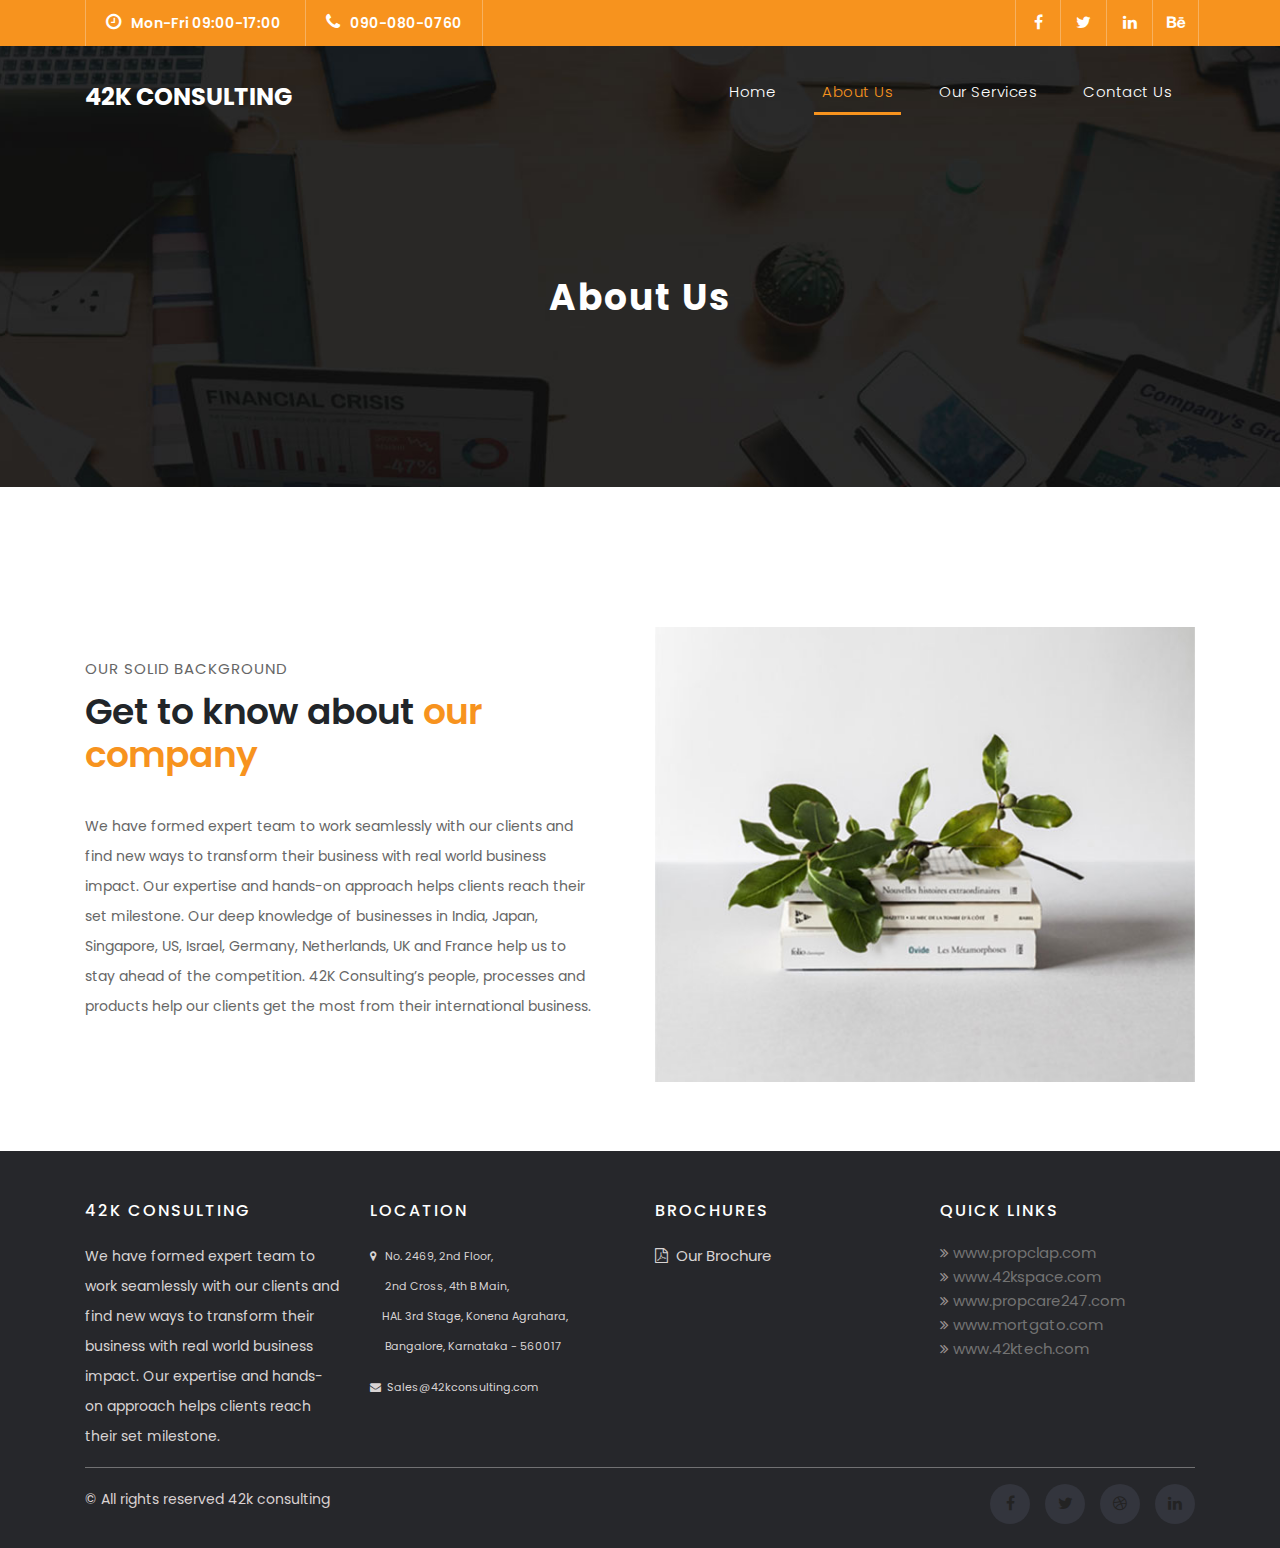
<file: about.html>
<!DOCTYPE html>
<html lang="en">

  <head>

    <meta charset="utf-8">
    <meta name="viewport" content="width=device-width, initial-scale=1, shrink-to-fit=no">
    <meta name="description" content="">
    <meta name="author" content="TemplateMo">
    <link href="https://fonts.googleapis.com/css?family=Poppins:100,200,300,400,500,600,700,800,900&display=swap" rel="stylesheet">

    <title>42K Consulting</title>

    <!-- Bootstrap core CSS -->
    <link href="vendor/bootstrap/css/bootstrap.min.css" rel="stylesheet">

    <!-- Additional CSS Files -->
    <link rel="stylesheet" href="assets/css/fontawesome.css">
    <link rel="stylesheet" href="assets/css/templatemo-finance-business.css">
    <link rel="stylesheet" href="assets/css/owl.css">
<!--

Finance Business TemplateMo

https://templatemo.com/tm-545-finance-business

-->
  </head>

  <body>

    <!-- ***** Preloader Start ***** -->
    <!-- <div id="preloader">
        <div class="jumper">
            <div></div>
            <div></div>
            <div></div>
        </div>
    </div>   -->
    <!-- ***** Preloader End ***** -->

    <!-- Header -->
    <div class="sub-header">
      <div class="container">
        <div class="row">
          <div class="col-md-8 col-xs-12">
            <ul class="left-info">
              <li><a href="#"><i class="fa fa-clock-o"></i>Mon-Fri 09:00-17:00</a></li>
              <li><a href="#"><i class="fa fa-phone"></i>090-080-0760</a></li>
            </ul>
          </div>
          <div class="col-md-4">
            <ul class="right-icons">
              <li><a href="#"><i class="fa fa-facebook"></i></a></li>
              <li><a href="#"><i class="fa fa-twitter"></i></a></li>
              <li><a href="#"><i class="fa fa-linkedin"></i></a></li>
              <li><a href="#"><i class="fa fa-behance"></i></a></li>
            </ul>
          </div>
        </div>
      </div>
    </div>
    
    <header class="">
      <nav class="navbar navbar-expand-lg">
        <div class="container">
          <a class="navbar-brand" href="index.html"><h2>42K Consulting </h2></a>
          <button class="navbar-toggler" type="button" data-toggle="collapse" data-target="#navbarResponsive" aria-controls="navbarResponsive" aria-expanded="false" aria-label="Toggle navigation">
            <span class="navbar-toggler-icon"></span>
          </button>
          <div class="collapse navbar-collapse" id="navbarResponsive">
            <ul class="navbar-nav ml-auto">
              <li class="nav-item">
                <a class="nav-link" href="index.html">Home
                  <span class="sr-only">(current)</span>
                </a>
              </li>
              <li class="nav-item active">
                <a class="nav-link" href="about.html">About Us</a>
              </li>
              <li class="nav-item">
                <a class="nav-link" href="services.html">Our Services</a>
              </li>
              <li class="nav-item">
                <a class="nav-link" href="contact.html">Contact Us</a>
              </li>
            </ul>
          </div>
        </div>
      </nav>
    </header>

    <!-- Page Content -->
    <div class="page-heading header-text">
      <div class="container">
        <div class="row">
          <div class="col-md-12">
            <h1>About Us</h1>
          </div>
        </div>
      </div>
    </div>

    <div class="more-info about-info" style="    margin-bottom: 69px;">
      <div class="container">
        <div class="row">
          <div class="col-md-12">
            <div class="more-info-content">
              <div class="row">
                <div class="col-md-6 align-self-center">
                  <div class="right-content">
                    <span>our solid background </span>
                    <h2>Get to know about <em>our company</em></h2>
                    <p>We have formed expert team to work seamlessly with our clients and find new ways to transform their business with real world business impact. Our expertise and hands-on approach helps clients reach their set milestone. Our deep knowledge of businesses in India, Japan, Singapore, US, Israel, Germany, Netherlands, UK and France help us to stay ahead of the competition. 42K Consulting’s people, processes and products help our clients get the most from their international business.</p>
                  </div>
                </div>
                <div class="col-md-6">
                  <div class="left-image">
                    <img src="assets/images/about-image.jpg" alt="">
                  </div>
                </div>
              </div>
            </div>
          </div>
        </div>
      </div>
    </div>

    <footer class="site-footer">
      <div class="container">
        <div class="row">
          <div class="col-sm-12 col-md-3">
            <h6>42K CONSULTING</h6>
            <p style="color: #d8d4d4;padding-top: 21px;">We have formed expert team to work seamlessly with our clients
              and find new ways to transform their business with real world business impact. Our expertise and hands-on
              approach helps clients reach their set milestone.
            </p>
          </div>
          <div class="col-sm-3">
            <h6>Location</h6>
            <p style="color: #d8d4d4;padding-top: 21px;    font-size: 11px;"> <i class="fa fa-map-marker"></i> &nbsp; No.
              2469, 2nd Floor,<br>&nbsp;&nbsp;&nbsp;&nbsp; 2nd Cross, 4th B Main,<br> &nbsp;&nbsp;&nbsp;&nbsp;HAL 3rd
              Stage, Konena Agrahara, <br>  &nbsp;&nbsp;&nbsp;&nbsp;&nbsp;Bangalore, Karnataka - 560017</p>
            <p style="color: #d8d4d4;padding-top: 11px;    font-size: 11px;"><i class="fa fa-envelope"></i> &nbsp;Sales@42kconsulting.com</p>
          </div>
          <div class="col-xs-6 col-md-3">
            <h6>Brochures</h6>
            <p style="color: #d8d4d4;padding-top: 21px;    font-size: 15px;"><i class="fa fa-file-pdf-o" aria-hidden="true"></i>  &nbsp;Our Brochure</p>
          </div>
  
          <div class="col-xs-6 col-md-3">
            <h6>Quick Links</h6>
            <ul class="footer-links" style="color: #999191;padding-top: 21px;">
            <li> <i class="fa fa-angle-double-right" aria-hidden="true"></i> <a href="https://www.propclap.com/"> www.propclap.com</a></li>
              <li> <i class="fa fa-angle-double-right" aria-hidden="true"></i> <a href="">www.42kspace.com</a></li>
              <li> <i class="fa fa-angle-double-right" aria-hidden="true"></i> <a href="">www.propcare247.com</a></li>
              <li> <i class="fa fa-angle-double-right" aria-hidden="true"></i> <a href="">www.mortgato.com</a></li>
              <li> <i class="fa fa-angle-double-right" aria-hidden="true"></i> <a href="">www.42ktech.com</a></li>
  
              <!-- <li><a href="contact.html">Contact Us</a></li> -->
            </ul>
          </div>
        </div>
        <hr>
      </div>
      <div class="container">
        <div class="row">
          <div class="col-md-8 col-sm-6 col-xs-12">
            <p style="color: #dad1d1;"><a rel="nofollow noopener" target="_blank"><em
              style="color: #f7931e;"></em> </a>  © All rights reserved 42k consulting</p>
  
          </div>
  
          <div class="col-md-4 col-sm-6 col-xs-12">
            <ul class="social-icons">
              <li><a class="facebook" href="#"><i class="fa fa-facebook"></i></a></li>
              <li><a class="twitter" href="#"><i class="fa fa-twitter"></i></a></li>
              <li><a class="dribbble" href="#"><i class="fa fa-dribbble"></i></a></li>
              <li><a class="linkedin" href="#"><i class="fa fa-linkedin"></i></a></li>
            </ul>
          </div>
        </div>
      </div>
    </footer>

    <!-- Bootstrap core JavaScript -->
    <script src="vendor/jquery/jquery.min.js"></script>
    <script src="vendor/bootstrap/js/bootstrap.bundle.min.js"></script>

    <!-- Additional Scripts -->
    <script src="assets/js/custom.js"></script>
    <script src="assets/js/owl.js"></script>
    <script src="assets/js/slick.js"></script>
    <script src="assets/js/accordions.js"></script>

    <script language = "text/Javascript"> 
      cleared[0] = cleared[1] = cleared[2] = 0; //set a cleared flag for each field
      function clearField(t){                   //declaring the array outside of the
      if(! cleared[t.id]){                      // function makes it static and global
          cleared[t.id] = 1;  // you could use true and false, but that's more typing
          t.value='';         // with more chance of typos
          t.style.color='#fff';
          }
      }
    </script>

  </body>
</html>
</file>
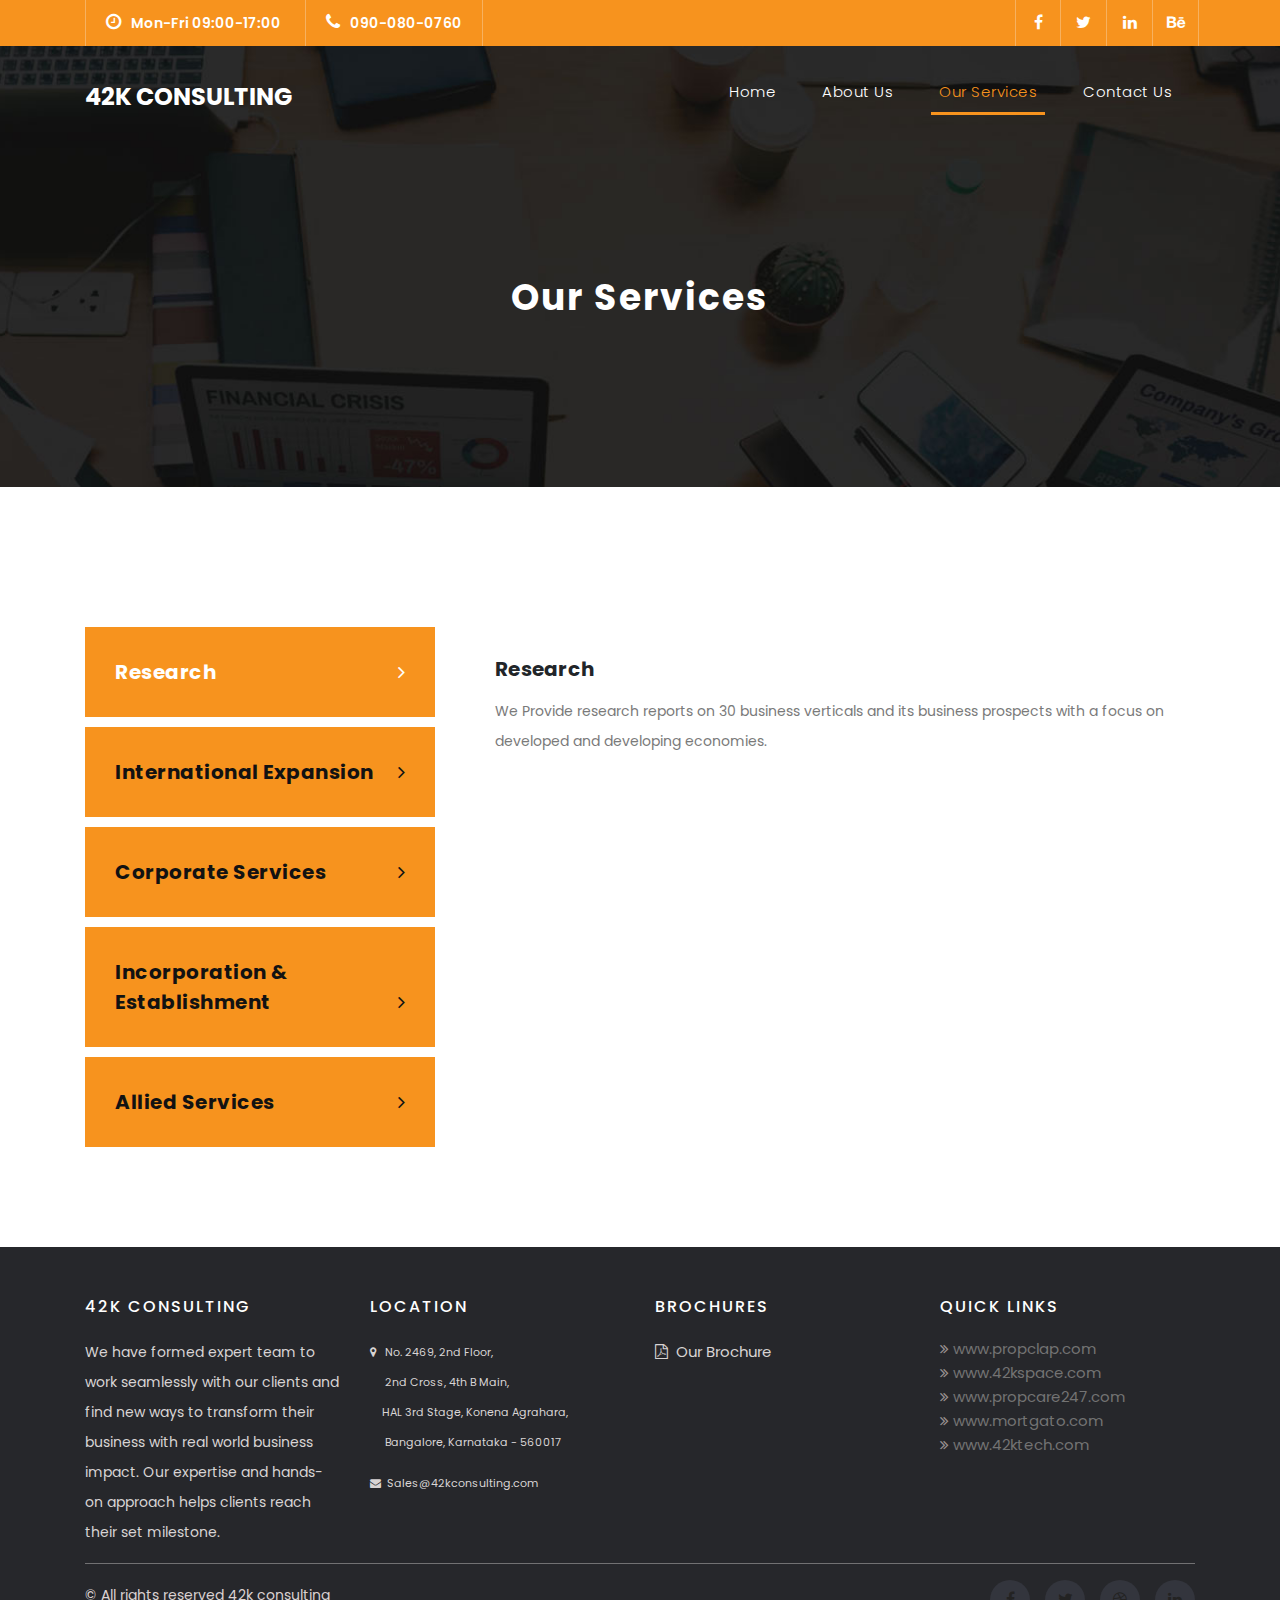
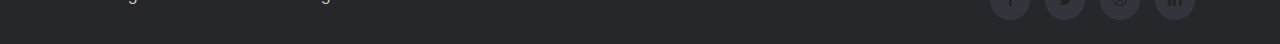
<file: services.html>
<!DOCTYPE html>
<html lang="en">

<head>

  <meta charset="utf-8">
  <meta name="viewport" content="width=device-width, initial-scale=1, shrink-to-fit=no">
  <meta name="description" content="">
  <meta name="author" content="TemplateMo">
  <link href="https://fonts.googleapis.com/css?family=Poppins:100,200,300,400,500,600,700,800,900&display=swap"
    rel="stylesheet">

  <title>42K Consulting</title>

  <!-- Bootstrap core CSS -->
  <link href="vendor/bootstrap/css/bootstrap.min.css" rel="stylesheet">

  <!-- Additional CSS Files -->
  <link rel="stylesheet" href="assets/css/fontawesome.css">
  <link rel="stylesheet" href="assets/css/templatemo-finance-business.css">
  <link rel="stylesheet" href="assets/css/owl.css">
  <!--

Finance Business TemplateMo

https://templatemo.com/tm-545-finance-business

-->
</head>

<body>
  <!-- ***** Preloader Start ***** -->
  <!-- <div id="preloader">
    <div class="jumper">
      <div></div>
      <div></div>
      <div></div>
    </div>
  </div> -->
  <!-- ***** Preloader End ***** -->

  <!-- Header -->
  <div class="sub-header">
    <div class="container">
      <div class="row">
        <div class="col-md-8 col-xs-12">
          <ul class="left-info">
            <li><a href="#"><i class="fa fa-clock-o"></i>Mon-Fri 09:00-17:00</a></li>
            <li><a href="#"><i class="fa fa-phone"></i>090-080-0760</a></li>
          </ul>
        </div>
        <div class="col-md-4">
          <ul class="right-icons">
            <li><a href="#"><i class="fa fa-facebook"></i></a></li>
            <li><a href="#"><i class="fa fa-twitter"></i></a></li>
            <li><a href="#"><i class="fa fa-linkedin"></i></a></li>
            <li><a href="#"><i class="fa fa-behance"></i></a></li>
          </ul>
        </div>
      </div>
    </div>
  </div>

  <header class="">
    <nav class="navbar navbar-expand-lg">
      <div class="container">
        <a class="navbar-brand" href="index.html">
          <h2>42K Consulting </h2>
        </a>
        <button class="navbar-toggler" type="button" data-toggle="collapse" data-target="#navbarResponsive"
          aria-controls="navbarResponsive" aria-expanded="false" aria-label="Toggle navigation">
          <span class="navbar-toggler-icon"></span>
        </button>
        <div class="collapse navbar-collapse" id="navbarResponsive">
          <ul class="navbar-nav ml-auto">
            <li class="nav-item">
              <a class="nav-link" href="index.html">Home
                <span class="sr-only">(current)</span>
              </a>
            </li>
            <li class="nav-item ">
              <a class="nav-link" href="about.html">About Us</a>
            </li>
            <li class="nav-item active">
              <a class="nav-link" href="services.html">Our Services</a>
            </li>
            <li class="nav-item">
              <a class="nav-link" href="contact.html">Contact Us</a>
            </li>
          </ul>
        </div>
      </div>
    </nav>
  </header>

  <!-- Page Content -->
  <div class="page-heading header-text">
    <div class="container">
      <div class="row">
        <div class="col-md-12">
          <h1>Our Services</h1>
        </div>
      </div>
    </div>
  </div>

  <div class="single-services" style="margin-bottom: 100px;
  ">
    <div class="container">
      <div class="row" id="tabs">
        <div class="col-md-4">
          <ul>
            <li><a href='#tabs-1'>Research <i class="fa fa-angle-right"></i></a></li>
            <li><a href='#tabs-2'>International Expansion <i class="fa fa-angle-right"></i></a></li>
            <li><a href='#tabs-3'>Corporate Services<i class="fa fa-angle-right"></i></a></li>
            <li><a href='#tabs-4'>Incorporation & Establishment<i class="fa fa-angle-right"></i></a></li>
            <li><a href='#tabs-5'>Allied Services<i class="fa fa-angle-right"></i></a></li>


          </ul>
        </div>
        <div class="col-md-8">
          <section class='tabs-content'>
            <article id='tabs-1'>
              <!-- <img src="assets/images/single_service_01.jpg" alt=""> -->
              <h4>Research</h4>
              <p> We Provide research reports on 30 business verticals and its business prospects with a focus on
                developed and developing economies.</p>
            </article>
            <article id='tabs-2'>
              <!-- <img src="assets/images/single_service_02.jpg" alt=""> -->
              <h4>International Expansion</h4>
              <p> Capital Markets, Hedge Funds, Private Equity, Real Estate.</p>
            </article>
            <article id='tabs-3'>
              <!-- <img src="assets/images/single_service_03.jpg" alt=""> -->
              <h4>Corporate Services</h4>
              <p>Funding, Registered Office & Director Services, Accounting and Financial Reporting, Compliance & Legal
                Administration, HR & Payroll Services, Business Information.</p>
            </article>
            <article id='tabs-4'>
              <!-- <img src="assets/images/single_service_04.jpg" alt=""> -->
              <h4>Incorporation & Establishment</h4>
              <p>International Incorporations, UK Company Formation, Post Incorporation services.</p>
            </article>
            <article id='tabs-5'>
              <h4>Allied Services</h4>
              <p>Technology Transfer, Communication and Public Relation, Public Policy Initiatives, CSR Service. </p>
            </article>
          </section>
        </div>
      </div>
    </div>
  </div>
  <footer class="site-footer">
    <div class="container">
      <div class="row">
        <div class="col-sm-12 col-md-3">
          <h6>42K CONSULTING</h6>
          <p style="color: #d8d4d4;padding-top: 21px;">We have formed expert team to work seamlessly with our clients
            and find new ways to transform their business with real world business impact. Our expertise and hands-on
            approach helps clients reach their set milestone.
          </p>
        </div>
        <div class="col-sm-3">
          <h6>Location</h6>
          <p style="color: #d8d4d4;padding-top: 21px;    font-size: 11px;"> <i class="fa fa-map-marker"></i> &nbsp; No.
            2469, 2nd Floor,<br>&nbsp;&nbsp;&nbsp;&nbsp; 2nd Cross, 4th B Main,<br> &nbsp;&nbsp;&nbsp;&nbsp;HAL 3rd
            Stage, Konena Agrahara, <br>  &nbsp;&nbsp;&nbsp;&nbsp;&nbsp;Bangalore, Karnataka - 560017</p>
          <p style="color: #d8d4d4;padding-top: 11px;    font-size: 11px;"><i class="fa fa-envelope"></i> &nbsp;Sales@42kconsulting.com</p>
        </div>
        <div class="col-xs-6 col-md-3">
          <h6>Brochures</h6>
          <p style="color: #d8d4d4;padding-top: 21px;    font-size: 15px;"><i class="fa fa-file-pdf-o" aria-hidden="true"></i>  &nbsp;Our Brochure</p>
        </div>

        <div class="col-xs-6 col-md-3">
          <h6>Quick Links</h6>
          <ul class="footer-links" style="color: #999191;padding-top: 21px;">
            <li> <i class="fa fa-angle-double-right" aria-hidden="true"></i> <a href="https://www.propclap.com/"> www.propclap.com</a></li>
            <li> <i class="fa fa-angle-double-right" aria-hidden="true"></i> <a href="">www.42kspace.com</a></li>
            <li> <i class="fa fa-angle-double-right" aria-hidden="true"></i> <a href="">www.propcare247.com</a></li>
            <li> <i class="fa fa-angle-double-right" aria-hidden="true"></i> <a href="">www.mortgato.com</a></li>
            <li> <i class="fa fa-angle-double-right" aria-hidden="true"></i> <a href="">www.42ktech.com</a></li>


            <!-- <li><a href="contact.html">Contact Us</a></li> -->
          </ul>
        </div>
      </div>
      <hr>
    </div>
    <div class="container">
      <div class="row">
        <div class="col-md-8 col-sm-6 col-xs-12">
          <p style="color: #dad1d1;"><a rel="nofollow noopener" target="_blank"><em
            style="color: #f7931e;"></em> </a>  © All rights reserved 42k consulting</p>

        </div>

        <div class="col-md-4 col-sm-6 col-xs-12">
          <ul class="social-icons">
            <li><a class="facebook" href="#"><i class="fa fa-facebook"></i></a></li>
            <li><a class="twitter" href="#"><i class="fa fa-twitter"></i></a></li>
            <li><a class="dribbble" href="#"><i class="fa fa-dribbble"></i></a></li>
            <li><a class="linkedin" href="#"><i class="fa fa-linkedin"></i></a></li>
          </ul>
        </div>
      </div>
    </div>
  </footer>

  <!-- Bootstrap core JavaScript -->
  <script src="vendor/jquery/jquery.min.js"></script>
  <script src="vendor/bootstrap/js/bootstrap.bundle.min.js"></script>

  <!-- Additional Scripts -->
  <script src="assets/js/custom.js"></script>
  <script src="assets/js/owl.js"></script>
  <script src="assets/js/slick.js"></script>
  <script src="assets/js/accordions.js"></script>

  <script language="text/Javascript">
    cleared[0] = cleared[1] = cleared[2] = 0; //set a cleared flag for each field
    function clearField(t) {                   //declaring the array outside of the
      if (!cleared[t.id]) {                      // function makes it static and global
        cleared[t.id] = 1;  // you could use true and false, but that's more typing
        t.value = '';         // with more chance of typos
        t.style.color = '#fff';
      }
    }
  </script>

</body>

</html>
</file>
<file: assets/css/templatemo-finance-business.css>
/* 

TemplateMo - Finance Business

https://templatemo.com/tm-545-finance-business

*/
 :root {
	--yellow:#f7931e ;
	/* --yellow:#00456f; */
	/*  var(--yellow)  */
	 /* -yellow = : var(--yellow) ; */
 }
 

 .imgservice{
	margin-top: -21px;
    position: absolute;
 }
/*--------------------------------------------------------------
# Navigation Menu
--------------------------------------------------------------*/
/* Desktop Navigation */
.nav-menu ul {
	margin: 0;
	padding: 0;
	list-style: none;
  }
  .hide {
	display: none !important;
  }
  .nav-menu > ul {
	display: flex;
  }
  
  .nav-menu > ul > li {
	position: relative;
	white-space: nowrap;
	padding: 10px 0 10px 28px;
  }
  
  .nav-menu a {
	display: block;
	position: relative;
	color: #0f394c;
	transition: 0.3s;
	font-size: 14px;
	font-family: sans-serif;
	/* text-transform: uppercase; */
	font-weight: 600;
  }
  
  .nav-menu a:hover, .nav-menu .active > a, .nav-menu li:hover > a {
	color: #49b5e7;
  }
  
  .nav-menu .drop-down ul {
	display: block;
	position: absolute;
	left: 14px;
	top: calc(100% + 30px);
	z-index: 99;
	opacity: 0;
	visibility: hidden;
	padding: 10px 0;
	background: #fff;
	box-shadow: 0px 0px 30px rgba(127, 137, 161, 0.25);
	transition: 0.3s;
  }
  
  .nav-menu .drop-down:hover > ul {
	opacity: 1;
	top: 100%;
	visibility: visible;
  }
  
  .nav-menu .drop-down li {
	min-width: 180px;
	position: relative;
  }
  
  .nav-menu .drop-down ul a {
	padding: 10px 20px;
	font-size: 14px;
	font-weight: 500;
	text-transform: none;
	color: #0f394c;
	text-transform: uppercase;
  }
  
  .nav-menu .drop-down ul a:hover, .nav-menu .drop-down ul .active > a, .nav-menu .drop-down ul li:hover > a {
	color: #49b5e7;
  }
  
  .nav-menu .drop-down > a:after {
	content: "\ea99";
	font-family: IcoFont;
	padding-left: 5px;
  }
  
  .nav-menu .drop-down .drop-down ul {
	top: 0;
	left: calc(100% - 30px);
  }
  
  .nav-menu .drop-down .drop-down:hover > ul {
	opacity: 1;
	top: 0;
	left: 100%;
  }
  
  .nav-menu .drop-down .drop-down > a {
	padding-right: 35px;
  }
  
  .nav-menu .drop-down .drop-down > a:after {
	content: "\eaa0";
	font-family: IcoFont;
	position: absolute;
	right: 15px;
  }
  
  @media (max-width: 1366px) {
	.nav-menu .drop-down .drop-down ul {
	  left: -90%;
	}
	.nav-menu .drop-down .drop-down:hover > ul {
	  left: -100%;
	}
	.nav-menu .drop-down .drop-down > a:after {
	  content: "\ea9d";
	}
  }
body {
  font-family: 'Poppins', sans-serif;
  overflow-x: hidden;
  text-rendering: optimizeLegibility;
  -webkit-font-smoothing: antialiased;
  -moz-osx-font-smoothing: grayscale;
}
.icon-box {
    padding: 30px;
    position: relative;
    overflow: hidden;
    border-radius: 10px;
    margin: 0 10px 40px 10px;
    background: #fff;
    box-shadow: 0 10px 29px 0 rgba(68, 88, 144, 0.1);
    transition: all 0.3s ease-in-out;
}
p {
	margin-bottom: 0px;
	font-size: 14px;
	color: #666666;
	line-height: 30px;
}
a {
	text-decoration: none!important;
}
ul {
	padding: 0;
	margin: 0;
	list-style: none;
}

h1,h2,h3,h4,h5,h6 {
	margin: 0px;
}
a{
	color: var(--yellow);
}
a.filled-button {
	background-color:  var(--yellow) ;
	color: #fff;
	font-size: 13px;
	text-transform: uppercase;
	font-weight: 700;
	padding: 12px 30px;
	border-radius: 30px;
	display: inline-block;
	transition: all 0.3s;
}

a.filled-button:hover {
	background-color: #fff;
	color:  var(--yellow) ;
}

a.border-button {
	background-color: transparent;
	color: #fff;
	border: 2px solid #fff;
	font-size: 13px;
	text-transform: uppercase;
	font-weight: 700;
	padding: 10px 28px;
	border-radius: 30px;
	display: inline-block;
	transition: all 0.3s;
}

a.border-button:hover {
	background-color: #fff;
	color:  var(--yellow) ;
}

.section-heading {
	text-align: center;
	margin-bottom: 80px;
}

.section-heading h2 {
	font-size: 36px;
	font-weight: 600;
	color: #1e1e1e;
}

.section-heading em {
	font-style: normal;
	color:  var(--yellow) ;
}

.section-heading span {
	display: block;
	margin-top: 15px;
	text-transform: uppercase;
	font-size: 15px;
	color: #666;
	letter-spacing: 1px;
}

#preloader {
  overflow: hidden;
  background:  var(--yellow) ;
  left: 0;
  right: 0;
  top: 0;
  bottom: 0;
  position: fixed;
  z-index: 9999999;
  color: #fff;
}

#preloader .jumper {
  left: 0;
  top: 0;
  right: 0;
  bottom: 0;
  display: block;
  position: absolute;
  margin: auto;
  width: 50px;
  height: 50px;
}

#preloader .jumper > div {
  background-color: #fff;
  width: 10px;
  height: 10px;
  border-radius: 100%;
  -webkit-animation-fill-mode: both;
  animation-fill-mode: both;
  position: absolute;
  opacity: 0;
  width: 50px;
  height: 50px;
  -webkit-animation: jumper 1s 0s linear infinite;
  animation: jumper 1s 0s linear infinite;
}

#preloader .jumper > div:nth-child(2) {
  -webkit-animation-delay: 0.33333s;
  animation-delay: 0.33333s;
}

#preloader .jumper > div:nth-child(3) {
  -webkit-animation-delay: 0.66666s;
  animation-delay: 0.66666s;
}

@-webkit-keyframes jumper {
  0% {
    opacity: 0;
    -webkit-transform: scale(0);
    transform: scale(0);
  }
  5% {
    opacity: 1;
  }
  100% {
    -webkit-transform: scale(1);
    transform: scale(1);
    opacity: 0;
  }
}

@keyframes jumper {
  0% {
    opacity: 0;
    -webkit-transform: scale(0);
    transform: scale(0);
  }
  5% {
    opacity: 1;
  }
  100% {
    opacity: 0;
  }
}

/* Sub Header Style */

.sub-header {
	background-color:  var(--yellow) ;
	height: 46px;
	line-height: 46px;
}

.sub-header ul li {
	display: inline-block;
}

.sub-header ul.left-info li {
	border-left: 1px solid rgba(250,250,250,0.3);
	padding: 0px 20px;
}

.sub-header ul.left-info li:last-child {
	border-right: 1px solid rgba(250,250,250,0.3);
}

.sub-header ul.left-info li i {
	margin-right: 10px;
	font-size: 18px;
}

.sub-header ul.left-info li a {
	color: #fff;
	font-size: 14px;
	font-weight: 600;
}

.sub-header ul.right-icons {
	float: right;
}

.sub-header ul.right-icons li {
	margin-right: -4px;
	width: 46px;
	display: inline-block;
	text-align: center;
	border-right: 1px solid rgba(250,250,250,0.3);
}

.sub-header ul.right-icons li:first-child {
	border-left: 1px solid rgba(250,250,250,0.3);
}

.sub-header ul.right-icons li a {
	color: #fff;
	transition: all 0.3s;
}

.sub-header ul.right-icons li a:hover {
	opacity: 0.75;
}



/* Header Style */
header {
	position: absolute;
	z-index: 99999;
	width: 100%;
	background-color: transparent!important;
	height: 80px;
	-webkit-transition: all 0.3s ease-in-out 0s;
    -moz-transition: all 0.3s ease-in-out 0s;
    -o-transition: all 0.3s ease-in-out 0s;
    transition: all 0.3s ease-in-out 0s;
}
header .navbar {
	padding: 20px 0px;
}
.background-header .navbar {
	padding: 10px 0px;
}
.background-header {
	top: 0;
	position: fixed;
	background-color: #fff!important;
	box-shadow: 0px 1px 10px rgba(0,0,0,0.1);
}
.background-header .navbar-brand h2 {
	color:  var(--yellow) !important;
}
.background-header .navbar-nav a.nav-link {
	color: #1e1e1e!important;
}
.background-header .navbar-nav .nav-link:hover,
.background-header .navbar-nav .active>.nav-link,
.background-header .navbar-nav .nav-link.active,
.background-header .navbar-nav .nav-link.show,
.background-header .navbar-nav .show>.nav-link {
	color:  var(--yellow) !important;
}
.navbar .navbar-brand {
	float: 	left;
	margin-top: 12px;
	outline: none;
}
.navbar .navbar-brand h2 {
	color: #fff;
	text-transform: uppercase;
	font-size: 24px;
	font-weight: 700;
	-webkit-transition: all .3s ease 0s;
    -moz-transition: all .3s ease 0s;
    -o-transition: all .3s ease 0s;
    transition: all .3s ease 0s;
}
.navbar .navbar-brand h2 em {
	font-style: normal;
	font-size: 16px;
}
#navbarResponsive {
	z-index: 999;
}
.navbar-collapse {
	text-align: center;
}
.navbar .navbar-nav .nav-item {
	margin: 0px 15px;
}
.navbar .navbar-nav a.nav-link {
	text-transform: capitalize;
	font-size: 15px;
	font-weight: 300;
	letter-spacing: 0.5px;
	color: #fff;
	transition: all 0.5s;
	margin-top: 5px;
}
.navbar .navbar-nav .nav-link:hover,
.navbar .navbar-nav .active>.nav-link,
.navbar .navbar-nav .nav-link.active,
.navbar .navbar-nav .nav-link.show,
.navbar .navbar-nav .show>.nav-link {
	color:  var(--yellow) ;
	border-bottom: 3px solid  var(--yellow) ;
}
.navbar .navbar-toggler-icon {
	background-image: none;
}
.navbar .navbar-toggler {
	border-color: #fff;
	background-color: #fff;	
	height: 36px;
	outline: none;
	border-radius: 0px;
	position: absolute;
	right: 30px;
	top: 20px;
}
.navbar .navbar-toggler-icon:after {
	content: '\f0c9';
	color:  var(--yellow) ;
	font-size: 18px;
	line-height: 26px;
	font-family: 'FontAwesome';
}



/* Banner Style */

.img-fill{
  width: 100%;
  display: block;
  overflow: hidden;
  position: relative;
  text-align: center
}

.img-fill img {
  min-height: 100%;
  min-width: 100%;
  position: relative;
  display: inline-block;
  max-width: none;
}

*,
*:before,
*:after {
  -webkit-box-sizing: border-box;
  box-sizing: border-box;
  -webkit-font-smoothing: antialiased;
  -moz-osx-font-smoothing: grayscale;
}

.Grid1k {
  padding: 0 15px;
  max-width: 1200px;
  margin: auto;
}

.blocks-box,
.slick-slider {
  margin: 0;
  padding: 0!important;
}

.slick-slide {
  float: left;
  padding: 0;
}

.Modern-Slider .item .img-fill {
	background-size: cover;
	background-position: center center;
	background-repeat: no-repeat;
	height:95vh;
}

.Modern-Slider .item-1 .img-fill {
	background-image: url(../images/slide_01.jpg);
}

.Modern-Slider .item-2 .img-fill {
	background-image: url(../images/slide_03.jpg);
}

.Modern-Slider .item-3 .img-fill {
	background-image: url(../images/slide_03.jpg);
}

.Modern-Slider .NextArrow{
  position:absolute;
  top:50%;
  right:30px;
  border:0 none;
  background-color: transparent;
  text-align:center;
  font-size: 36px;
  font-family: 'FontAwesome';
  color:#FFF;
  z-index:5;
  outline: none;
  cursor: pointer;
}

.Modern-Slider .NextArrow:before{
  content:'\f105';
}

.Modern-Slider .PrevArrow {
  position:absolute;
  top:50%;
  left:30px;
  border:0 none;
  background-color: transparent;
  text-align:center;
  font-size: 36px;
  font-family: 'FontAwesome';
  color:#FFF;
  z-index:5;
  outline: none;
  cursor: pointer;
}

.Modern-Slider .PrevArrow:before{
  content:'\f104';
}

ul.slick-dots {
  display: none!important;
}

.Modern-Slider .text-content {
	text-align: left;
  	width: 75%;
  	position: absolute;
  	top: 50%;
  	left: 50%;
  	transform: translate(-50%, -50%);
}

.Modern-Slider .item h6 {
  margin-bottom: 15px;
  font-size: 22px;
  text-transform: uppercase;
  font-weight: 700;
  letter-spacing: 1px;
  color: var(--yellow) ;
  animation:fadeOutRight 1s both;
}

.Modern-Slider .item h4 {
  margin-bottom: 30px;
  text-transform: uppercase;
  font-size: 44px;
  font-weight: 700;
  letter-spacing: 2.5px;
  color:#FFF;
  overflow:hidden;
  animation:fadeOutLeft 1s both;
}

.Modern-Slider .item p {
	max-width: 570px;
	color: #fff;
	font-size: 15px;
	font-weight: 400;
	line-height: 30px;
	margin-bottom: 40px;
}

.Modern-Slider .item a {
  margin: 0 5px;
}

.Modern-Slider .item.slick-active h6{
  animation:fadeInDown 1s both 1s;
}

.Modern-Slider .item.slick-active h4{
  animation:fadeInLeft 1s both 1.5s;
}

.Modern-Slider .item.slick-active{
  animation:Slick-FastSwipeIn 1s both;
}

.Modern-Slider .buttons {
  position: relative;
}

.Modern-Slider {background:#000;}


/* ==== Slick Slider Css Ruls === */
.slick-slider{position:relative;display:block;-webkit-user-select:none;-moz-user-select:none;-ms-user-select:none;user-select:none;-webkit-touch-callout:none;-khtml-user-select:none;-ms-touch-action:pan-y;touch-action:pan-y;-webkit-tap-highlight-color:transparent}
.slick-list{position:relative;display:block;overflow:hidden;margin:0;padding:0}
.slick-list:focus{outline:none}.slick-list.dragging{cursor:hand}
.slick-slider .slick-track,.slick-slider .slick-list{-webkit-transform:translate3d(0,0,0);-ms-transform:translate3d(0,0,0);transform:translate3d(0,0,0)}
.slick-track{position:relative;top:0;left:0;display:block}
.slick-track:before,.slick-track:after{display:table;content:''}.slick-track:after{clear:both}
.slick-loading .slick-track{visibility:hidden}
.slick-slide{display:none;float:left /* If RTL Make This Right */ ;height:100%;min-height:1px}
.slick-slide.dragging img{pointer-events:none}
.slick-initialized .slick-slide{display:block}
.slick-loading .slick-slide{visibility:hidden}
.slick-vertical .slick-slide{display:block;height:auto;border:1px solid transparent}

.imgservices {
    margin-top: -30px;
    position: absolute;
    margin-left: -32px;
}

.icon-box:hover .middle{ 
color: black;
}
.icon-box:hover .imgservices {
	opacity: 0.3;
	background-color: #f7931e;

  }
/* CSS used here will be applied after bootstrap.css */

/* .col-sm-5cols{
    position: relative;
    min-height: 1px;
    padding-right: 10px;
    padding-left: 10px;
}

@media (min-width: 768px) {
.col-sm-5cols {
        width: 20%;
        float: left;
    }
} */
@media (max-width: 768px)
{
	.settingicon
	{
		display: none;
	}
}

/* Request Form */

.request-form {
	background-color:  var(--yellow) ;
	padding: 40px 0px;
	color: #fff;
}

.request-form h4 {
    font-size: 21px;	
	font-weight: 600;
}

.request-form span {
	font-size: 15px;
	font-weight: 400;
	display: inline-block;
	margin-top: 10px;
}

.request-form a.border-button {
	margin-top: 12px;
	float: right;
}




/* Services */

.services {
	margin-top: 140px;
}

.service-item img {
	width: 100%;
	overflow: hidden;
}

.service-item .down-content {
	background-color: #f7f7f7;
	padding: 30px;
}

.service-item .down-content h4 {
	font-size: 20px;
	font-weight: 700;
	letter-spacing: 0.25px;
	margin-bottom: 15px;
}

.service-item .down-content p {
	margin-bottom: 20px;
}



/* Fun Facts */

.fun-facts {
	margin-top: 140px;
	background-image: url(../images/fun-facts-bg.jpg);
	background-position: center center;
	background-repeat: no-repeat;
	background-size: cover;
	background-attachment: fixed;
	padding: 140px 0px;
	color: #fff;
}

.fun-facts span {
	text-transform: uppercase;
	font-size: 15px;
	color: #fff;
	letter-spacing: 1px;
	margin-bottom: 10px;
	display: block;
}

.fun-facts h2 {
	font-size: 36px;
	font-weight: 600;
	margin-bottom: 35px;
}

.fun-facts em {
	font-style: normal;
	color:  var(--yellow) ;
}

.fun-facts p {
	color: #fff;
	margin-bottom: 40px;
}

.fun-facts .left-content {
	margin-right: 45px;
}

.count-area-content {
	text-align: center;
	background-color: rgba(250,250,250,0.1);
	padding: 25px 30px 35px 30px;
	margin: 15px 0px;
}

.count-digit {
    margin: 5px 0px;
    color:  var(--yellow) ;
    font-weight: 700;
    font-size: 36px;
}
.count-title {
    font-size: 20px;
    font-weight: 600;
    color: #fff;
    letter-spacing: 0.5px;
}



/* More Info */

.more-info {
	margin-top: 140px;
}

.more-info .left-image img {
	width: 100%;
	overflow: hidden;
}

.more-info .more-info-content {
	background-color: #f7f7f7;
}

.about-info .more-info-content {
	background-color: transparent;
}

.about-info .right-content {
	padding: 0px!important;
	margin-right: 30px;
}

.more-info .right-content {
	padding: 45px 45px 45px 30px;
}

.more-info .right-content span {
	text-transform: uppercase;
	font-size: 15px;
	color: #666;
	letter-spacing: 1px;
	margin-bottom: 10px;
	display: block;
}

.more-info .right-content h2 {
	font-size: 36px;
	font-weight: 600;
	margin-bottom: 35px;
}

.more-info .right-content em {
	font-style: normal;
	color:  var(--yellow) ;
}

.more-info .right-content p {
	margin-bottom: 30px;
}


/* Testimonials Style */

.about-testimonials {
	margin-top: 0px!important;
}

.testimonials {
	margin-top: 140px;
	background-color: #f7f7f7;
	padding: 140px 0px;
}
.testimonial-item .inner-content {
	text-align: center;
	background-color: #fff;	
	padding: 30px;
	border-radius: 5px;
}
.testimonial-item p {
	font-size: 14px;
	font-weight: 400;
}
.testimonial-item h4 {
	font-size: 19px;
	font-weight: 700;
	color: #1e1e1e;
	letter-spacing: 0.5px;
	margin-bottom: 0px;
}
.testimonial-item span {
	display: inline-block;
	margin-top: 8px;
	font-weight: 600;
	font-size: 14px;
	color:  var(--yellow) ;
}
.testimonial-item img {
	max-width: 60px;
	border-radius: 50%;
	margin: 25px auto 0px auto;
}




/* Call Back Style */

.callback-services {
	border-top: 1px solid #eee;
	padding-top: 140px;
}

.contact-us {
	background-color: #f7f7f7;
	padding: 140px 0px;
}

.contact-us .contact-form {
	background-color: transparent!important;
	padding: 0!important;
}

.callback-form {
	margin-top: 140px;
}

.callback-form .contact-form {
	background-color:  var(--yellow) ;
	padding: 60px;
	border-radius: 5px;
	text-align: center;
}

.callback-form .contact-form input {
	border-radius: 20px;
	height: 40px;
	line-height: 40px;
	display: inline-block;
	padding: 0px 15px;
	color: #6a6a6a;
	font-size: 13px;
	text-transform: none;
	box-shadow: none;
	border: none;
	margin-bottom: 35px;
}

.callback-form .contact-form input:focus {
	outline: none;
	box-shadow: none;
	border: none;
}

.callback-form .contact-form textarea {
	border-radius: 20px;
	height: 120px;
	max-height: 200px;
	min-height: 120px;
	display: inline-block;
	padding: 15px;
	color: #6a6a6a;
	font-size: 13px;
	text-transform: none;
	box-shadow: none;
	border: none;
	margin-bottom: 35px;
}

.callback-form .contact-form textarea:focus {
	outline: none;
	box-shadow: none;
	border: none;
}

.callback-form .contact-form ::-webkit-input-placeholder { /* Edge */
  color: #aaa;
}
.callback-form .contact-form :-ms-input-placeholder { /* Internet Explorer 10-11 */
  color: #aaa;
}
.callback-form .contact-form ::placeholder {
  color: #aaa;
}

.callback-form .contact-form button.border-button {
	background-color: transparent;
	color: #fff;
	border: 2px solid #fff;
	font-size: 13px;
	text-transform: uppercase;
	font-weight: 700;
	padding: 10px 28px;
	border-radius: 30px;
	display: inline-block;
	transition: all 0.3s;
	outline: none;
	box-shadow: none;
	text-shadow: none;
	cursor: pointer;
}

.callback-form .contact-form button.border-button:hover {
	background-color: #fff;
	color:  var(--yellow) ;
}

.contact-us .contact-form button.filled-button {
	background-color:  var(--yellow) ;
	color: #fff;
	border: none;
	font-size: 13px;
	text-transform: uppercase;
	font-weight: 700;
	padding: 12px 30px;
	border-radius: 30px;
	display: inline-block;
	transition: all 0.3s;
	outline: none;
	box-shadow: none;
	text-shadow: none;
	cursor: pointer;
}

.contact-us .contact-form button.filled-button:hover {
	background-color: #fff;
	color:  var(--yellow) ;
}



/* Partners Style */

.contact-partners {
	margin-top: -8px!important;
}

.partners {
	margin-top: 140px;
	background-color: #f7f7f7;
	padding: 60px 0px;
}

.partners .owl-item {
	text-align: center;
	cursor: pointer;
}

.partners .partner-item img {
	max-width: 156px;
	margin: auto;
}

/* footer tempaltes style */
.site-footer
{
  background-color:#26272b;
  padding:45px 0 20px;
  font-size:15px;
  line-height:24px;
  color:#737373;
}
.site-footer hr
{
  border-top-color:#bbb;
  opacity:0.5
}
.site-footer hr.small
{
  margin:20px 0
}
.site-footer h6
{
  color:#fff;
  font-size:16px;
  text-transform:uppercase;
  margin-top:5px;
  letter-spacing:2px
}
.site-footer a
{
  color:#737373;
}
.site-footer a:hover
{
  color:#3366cc;
  text-decoration:none;
}
.footer-links
{
  padding-left:0;
  list-style:none
}
.footer-links li
{
  display:block
}
.footer-links a
{
  color:#737373
}
.footer-links a:active,.footer-links a:focus,.footer-links a:hover
{
  color:#3366cc;
  text-decoration:none;
}
.footer-links.inline li
{
  display:inline-block
}
.site-footer .social-icons
{
  text-align:right
}
.site-footer .social-icons a
{
  width:40px;
  height:40px;
  line-height:40px;
  margin-left:6px;
  margin-right:0;
  border-radius:100%;
  background-color:#33353d
}
.copyright-text
{
  margin:0
}

@media (max-width:991px)
{
	.left-imagess
	{
		margin-left: 30px;
		/* margin-right: 10px; */
		margin-top: 10px;
		margin-bottom: 20px;
	}
}
@media (max-width:991px)
{
  .site-footer [class^=col-]
  {
    margin-bottom:30px
  }
}
@media (max-width:767px)
{
  .site-footer
  {
    padding-bottom:0
  }
  .site-footer .copyright-text,.site-footer .social-icons
  {
    text-align:center
  }
}
.social-icons
{
  padding-left:0;
  margin-bottom:0;
  list-style:none
}
.social-icons li
{
  display:inline-block;
  margin-bottom:4px
}
.social-icons li.title
{
  margin-right:15px;
  text-transform:uppercase;
  color:#96a2b2;
  font-weight:700;
  font-size:13px
}
.social-icons a{
  background-color:#eceeef;
  color:#818a91;
  font-size:16px;
  display:inline-block;
  line-height:44px;
  width:44px;
  height:44px;
  text-align:center;
  margin-right:8px;
  border-radius:100%;
  -webkit-transition:all .2s linear;
  -o-transition:all .2s linear;
  transition:all .2s linear
}
.social-icons a:active,.social-icons a:focus,.social-icons a:hover
{
  color:#fff;
  background-color:#29aafe
}
.social-icons.size-sm a
{
  line-height:34px;
  height:34px;
  width:34px;
  font-size:14px
}
.social-icons a.facebook:hover
{
  background-color:#3b5998
}
.social-icons a.twitter:hover
{
  background-color:#00aced
}
.social-icons a.linkedin:hover
{
  background-color:#007bb6
}
.social-icons a.dribbble:hover
{
  background-color:#ea4c89
}
@media (max-width:767px)
{
  .social-icons li.title
  {
    display:block;
    margin-right:0;
    font-weight:600
  }
}
/* Footer Style */

footer {
	background-color: #232323;
	padding: 80px 0px;
	color: #fff;
}

footer h4 {
	color: #fff;
	font-size: 20px;
	font-weight: 600;
	letter-spacing: 0.25px;
	margin-bottom: 35px;
}
footer p {
	color: #fff;
}

footer ul.social-icons {
	/* margin-top: 25px; */
	margin-top: 0px;
}

footer ul.social-icons li {
	display: inline-block;
	margin-right: 5px;
}

footer ul.social-icons li:last-child {
	margin-right: 0px;
}

footer ul.social-icons li a {
	width: 34px;
	height: 34px;
	display: inline-block;
	line-height: 34px;
	text-align: center;
	background-color: #fff;
	color: #232323;
	border-radius: 50%;
	transition: all 0.3s;
}

footer ul.social-icons li a:hover {
	background-color:  var(--yellow) ;
}

footer ul.menu-list li {
	margin-bottom: 13px;
}

footer ul.menu-list li:last-child {
	margin-bottom: 0px;
}

footer ul.menu-list li a {
	font-size: 14px;
	color: #fff;
	transition: all 0.3s;
}

footer ul.menu-list li a:hover {
	color:  var(--yellow) ;
}

footer .contact-form input {
	border-radius: 20px;
	height: 40px;
	line-height: 40px;
	display: inline-block;
	padding: 0px 15px;
	color: #aaa!important;
	background-color: #343434;
	font-size: 13px;
	text-transform: none;
	box-shadow: none;
	border: none;
	margin-bottom: 15px;
}

footer .contact-form input:focus {
	outline: none;
	box-shadow: none;
	border: none;
	background-color: #343434;
}

footer .contact-form textarea {
	border-radius: 20px;
	height: 120px;
	max-height: 200px;
	min-height: 120px;
	display: inline-block;
	padding: 15px;
	color: #aaa!important;
	background-color: #343434;
	font-size: 13px;
	text-transform: none;
	box-shadow: none;
	border: none;
	margin-bottom: 15px;
}

footer .contact-form textarea:focus {
	outline: none;
	box-shadow: none;
	border: none;
	background-color: #343434;
}

footer .contact-form ::-webkit-input-placeholder { /* Edge */
  color: #aaa;
}
footer .contact-form :-ms-input-placeholder { /* Internet Explorer 10-11 */
  color: #aaa;
}
footer .contact-form ::placeholder {
  color: #aaa;
}

footer .contact-form button.filled-button {
	background-color: transparent;
	color: #fff;
	background-color:  var(--yellow) ;
	border: none;
	font-size: 13px;
	text-transform: uppercase;
	font-weight: 700;
	padding: 12px 30px;
	border-radius: 30px;
	display: inline-block;
	transition: all 0.3s;
	outline: none;
	box-shadow: none;
	text-shadow: none;
	cursor: pointer;
}

footer .contact-form button.filled-button:hover {
	background-color: #fff;
	color:  var(--yellow) ;
}



/* Sub-footer Style */

.sub-footer {
	background-color: #343434;
	text-align: center;
	padding: 25px 0px;
}

.sub-footer p {
	color: #fff;
	font-weight: 300;
	letter-spacing: 0.5px;
}

.sub-footer a {
	color: #fff;
}


.page-heading {
	text-align: center;
	background-image: url(../images/page-heading-bg.jpg);
	background-position: center center;
	background-repeat: no-repeat;
	background-size: cover;
	padding: 230px 0px 150px 0px;
	color: #fff;
}

.page-heading h1 {
	text-transform: capitalize;
	font-size: 36px;
	font-weight: 700;
	letter-spacing: 2px;
	margin-bottom: 18px;
}

.page-heading span {
	font-size: 15px;
	text-transform: uppercase;
	letter-spacing: 1px;
	color: #fff;
	display: block;
}


/* team */

.team {
	background-color: #f7f7f7;
	margin-top: 140px;
	margin-bottom: -140px;
	padding: 120px 0px;
}

.team-item img {
	width: 100%;
	overflow: hidden;
}

.team-item .down-content {
	background-color: #fff;
	padding: 30px;
}

.team-item .down-content h4 {
	font-size: 20px;
	font-weight: 700;
	letter-spacing: 0.25px;
	margin-bottom: 10px;
}

.team-item .down-content span {
	color:  var(--yellow) ;
	font-weight: 600;
	font-size: 14px;
	display: block;
	margin-bottom: 15px;
}

.team-item .down-content p {
	margin-bottom: 20px;
}


/* Single Service */

.single-services {
	margin-top: 140px;
}

#tabs ul {
  margin: 0;
  padding: 0;
}
#tabs ul li {
  margin-bottom: 10px;
  display: inline-block;
  width: 100%;
}
#tabs ul li:last-child {
  margin-bottom: 0px;
}
#tabs ul li a {
	text-transform: capitalize;
	width: 100%;
	padding: 30px 30px;
	display: inline-block;
	background-color:  var(--yellow) ;
  	font-size: 20px;
  	color: #121212;
  	letter-spacing: 0.5px;
  	font-weight: 700;
  	transition: all 0.3s;
}
#tabs ul li a i {
	float: right;
	margin-top: 5px;
}
#tabs ul .ui-tabs-active span {
  background: #faf5b2;
  border: #faf5b2;
  line-height: 90px;
  border-bottom: none;
}
#tabs ul .ui-tabs-active a {
  color: #fff;
}
#tabs ul .ui-tabs-active span {
  color: #1e1e1e;
}
.tabs-content {
	margin-left: 30px;
  text-align: left;
  display: inline-block;
  transition: all 0.3s;
}
.tabs-content img {
	max-width: 100%;
	overflow: hidden;
}
.tabs-content h4 {
	font-size: 20px;
	font-weight: 700;
	letter-spacing: 0.25px;
	margin-bottom: 15px;
	margin-top: 30px;
}
.tabs-content p {
  font-size: 14px;
  color: #7a7a7a;
  margin-bottom: 0px;
}



/* Contact Information */

.contact-information {
	margin-top: 140px;
}

.contact-information .contact-item {
	padding: 60px 30px;
	background-color: #f7f7f7;
	text-align: center;
}

.contact-information .contact-item i {
	color:  var(--yellow) ;
	font-size: 48px;
	margin-bottom: 40px;
}

.contact-information .contact-item h4 {
	font-size: 20px;
	font-weight: 700;
	letter-spacing: 0.25px;
	margin-bottom: 15px;
}

.contact-information .contact-item p {
	margin-bottom: 20px;
}

.contact-information .contact-item a {
	font-weight: 600;
	color:  var(--yellow) ;
	font-size: 15px;
}




/* Responsive Style */
@media (max-width: 768px) {
	.sub-header {
		display: none;
	}
	.Modern-Slider .item h6 {
	  margin-bottom: 15px;
	  font-size: 18px;
	}
	.Modern-Slider .item h4 {
	  margin-bottom: 25px;
	  font-size: 28px;
	  line-height: 36px;
	  letter-spacing: 1px;
	}
	.Modern-Slider .item p {
		max-width: 570px;
		line-height: 25px;
		margin-bottom: 30px;
	}
	.Modern-Slider .NextArrow{
	  right:5px;
	}
	.Modern-Slider .PrevArrow {
	  left:5px;
	}
	.request-form {
		text-align: center;
	}
	.request-form a.border-button {
		float: none;
		margin-top: 30px;
	}
	.services .service-item {
		margin-bottom: 30px;
	}
	.fun-facts .left-content {
		margin-right: 0px;
		margin-bottom: 30px;
	}
	.more-info .right-content  {
		padding: 30px;
	}
	footer {
		padding: 80px 0px 20px 0px;
	}
	footer .footer-item {
		border-bottom: 1px solid #343434;
		margin-bottom: 30px;
		padding-bottom: 30px;
	}
	footer .last-item {
		border-bottom: none;
	}
	.about-info .right-content {
		margin-right: 0px;
		margin-bottom: 30px;
	}
	.team .team-item {
		margin-bottom: 30px;
	}
	.tabs-content {
		margin-left: 0px;
		margin-top: 30px;
	}
	.contact-item {
		margin-bottom: 30px;
	}
}

@media (max-width: 992px) {
	.navbar .navbar-brand {
		position: absolute;
		left: 30px;
		top: 10px;
	}
	.navbar .navbar-brand {
		width: auto;
	}
	.navbar:after {
		display: none;
	}
	#navbarResponsive {
	    z-index: 99999;
	    position: absolute;
	    top: 80px;
	    left: 0;
	    width: 100%;
	    text-align: center;
	    background-color: #fff;
	    box-shadow: 0px 10px 10px rgba(0,0,0,0.1);
	}
	.navbar .navbar-nav .nav-item {
		border-bottom: 1px solid #eee;
	}
	.navbar .navbar-nav .nav-item:last-child {
		border-bottom: none;
	}
	.navbar .navbar-nav a.nav-link {
		padding: 15px 0px;
		color: #1e1e1e!important;
	}
	.navbar .navbar-nav .nav-link:hover,
	.navbar .navbar-nav .active>.nav-link,
	.navbar .navbar-nav .nav-link.active,
	.navbar .navbar-nav .nav-link.show,
	.navbar .navbar-nav .show>.nav-link {
		color:  var(--yellow) !important;
		border-bottom: none!important;
	}
}
</file>
